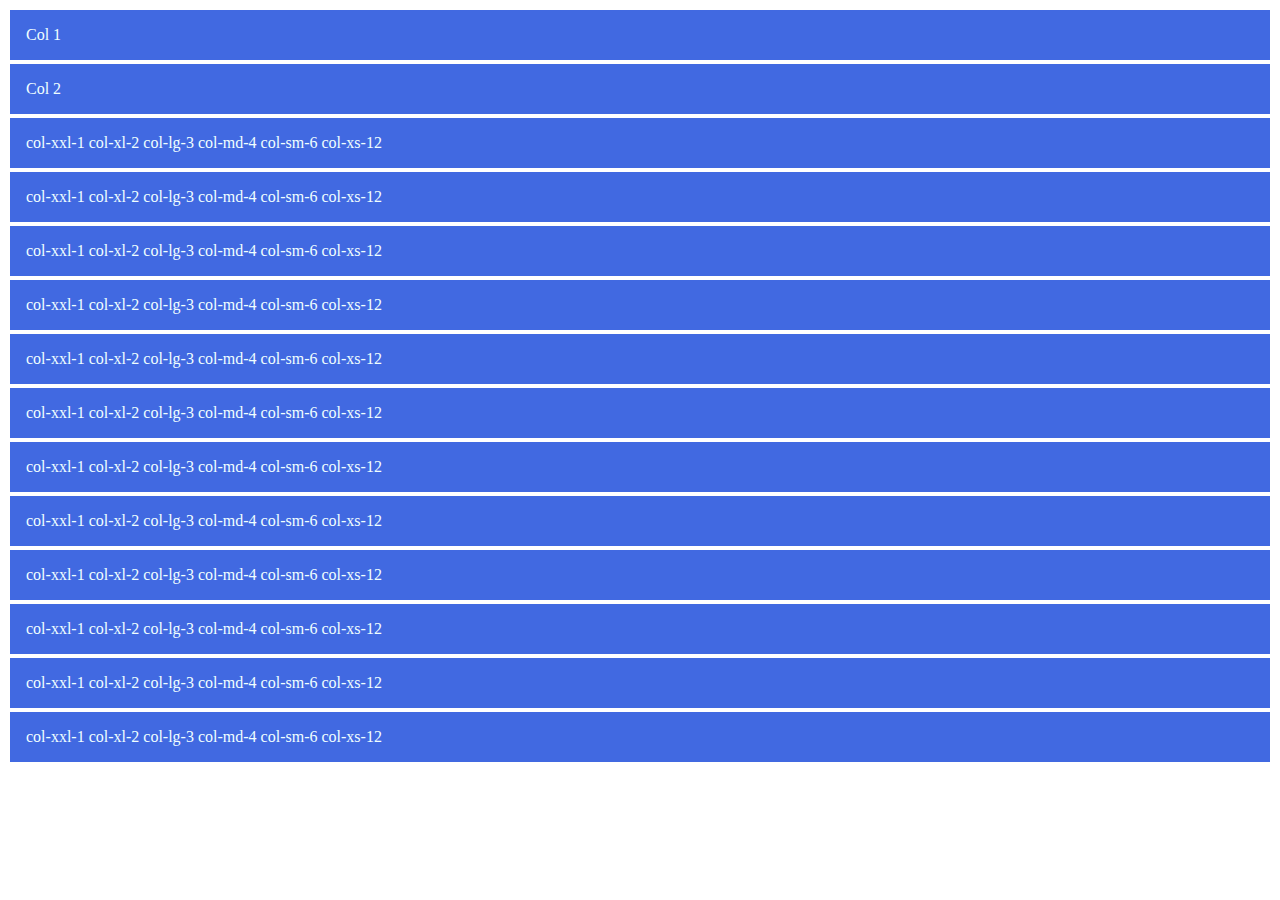
<file: index.html>
<!DOCTYPE html>
<html lang="en">
<head>
    <meta charset="UTF-8">
    <meta http-equiv="X-UA-Compatible" content="IE=edge">
    <meta name="viewport" content="width=device-width, initial-scale=1.0">
    <title>CDN</title>
    <link href="https://cdn.jsdelivr.net/npm/bootstrap@5.2.0-beta1/dist/css/bootstrap.min.css" rel="stylesheet" integrity="sha384-0evHe/X+R7YkIZDRvuzKMRqM+OrBnVFBL6DOitfPri4tjfHxaWutUpFmBp4vmVor" crossorigin="anonymous">
    <!-- <link rel="stylesheet" href="index.css"> -->
    <style>
        [class*="col"]{
            padding: 1rem;
    background-color: royalblue;
    border: 2px solid white;
    color: azure;
        }
    </style>
</head>
<body>
<div class="container-md border">
<div class="row">
    <div class="col-lg-8 col-md-6">Col 1</div>
    <div class="col-lg-4 col-md-6">Col 2</div>
    <!-- <div class="col">Auto col</div> -->
    
</div>
</div>

<div class="container my-5">
    <div class="row">
        <div class="col-xxl-1 col-xl-2 col-lg-3 col-md-4 col-sm-6 col-xs-12">col-xxl-1 col-xl-2 col-lg-3 col-md-4 col-sm-6 col-xs-12</div>
        <div class="col-xxl-1 col-xl-2 col-lg-3 col-md-4 col-sm-6 col-xs-12">col-xxl-1 col-xl-2 col-lg-3 col-md-4 col-sm-6 col-xs-12</div>
        <div class="col-xxl-1 col-xl-2 col-lg-3 col-md-4 col-sm-6 col-xs-12">col-xxl-1 col-xl-2 col-lg-3 col-md-4 col-sm-6 col-xs-12</div>
        <div class="col-xxl-1 col-xl-2 col-lg-3 col-md-4 col-sm-6 col-xs-12">col-xxl-1 col-xl-2 col-lg-3 col-md-4 col-sm-6 col-xs-12</div>
        <div class="col-xxl-1 col-xl-2 col-lg-3 col-md-4 col-sm-6 col-xs-12">col-xxl-1 col-xl-2 col-lg-3 col-md-4 col-sm-6 col-xs-12</div>
        <div class="col-xxl-1 col-xl-2 col-lg-3 col-md-4 col-sm-6 col-xs-12">col-xxl-1 col-xl-2 col-lg-3 col-md-4 col-sm-6 col-xs-12</div>
        <div class="col-xxl-1 col-xl-2 col-lg-3 col-md-4 col-sm-6 col-xs-12">col-xxl-1 col-xl-2 col-lg-3 col-md-4 col-sm-6 col-xs-12</div>
        <div class="col-xxl-1 col-xl-2 col-lg-3 col-md-4 col-sm-6 col-xs-12">col-xxl-1 col-xl-2 col-lg-3 col-md-4 col-sm-6 col-xs-12</div>
        <div class="col-xxl-1 col-xl-2 col-lg-3 col-md-4 col-sm-6 col-xs-12">col-xxl-1 col-xl-2 col-lg-3 col-md-4 col-sm-6 col-xs-12</div>
        <div class="col-xxl-1 col-xl-2 col-lg-3 col-md-4 col-sm-6 col-xs-12">col-xxl-1 col-xl-2 col-lg-3 col-md-4 col-sm-6 col-xs-12</div>
        <div class="col-xxl-1 col-xl-2 col-lg-3 col-md-4 col-sm-6 col-xs-12">col-xxl-1 col-xl-2 col-lg-3 col-md-4 col-sm-6 col-xs-12</div>
        <div class="col-xxl-1 col-xl-2 col-lg-3 col-md-4 col-sm-6 col-xs-12">col-xxl-1 col-xl-2 col-lg-3 col-md-4 col-sm-6 col-xs-12</div>
         </div>
</div>

    <script src="https://cdn.jsdelivr.net/npm/@popperjs/core@2.11.5/dist/umd/popper.min.js" integrity="sha384-Xe+8cL9oJa6tN/veChSP7q+mnSPaj5Bcu9mPX5F5xIGE0DVittaqT5lorf0EI7Vk" crossorigin="anonymous"></script>
<script src="https://cdn.jsdelivr.net/npm/bootstrap@5.2.0-beta1/dist/js/bootstrap.min.js" integrity="sha384-kjU+l4N0Yf4ZOJErLsIcvOU2qSb74wXpOhqTvwVx3OElZRweTnQ6d31fXEoRD1Jy" crossorigin="anonymous"></script>

</body>
</html>
</file>
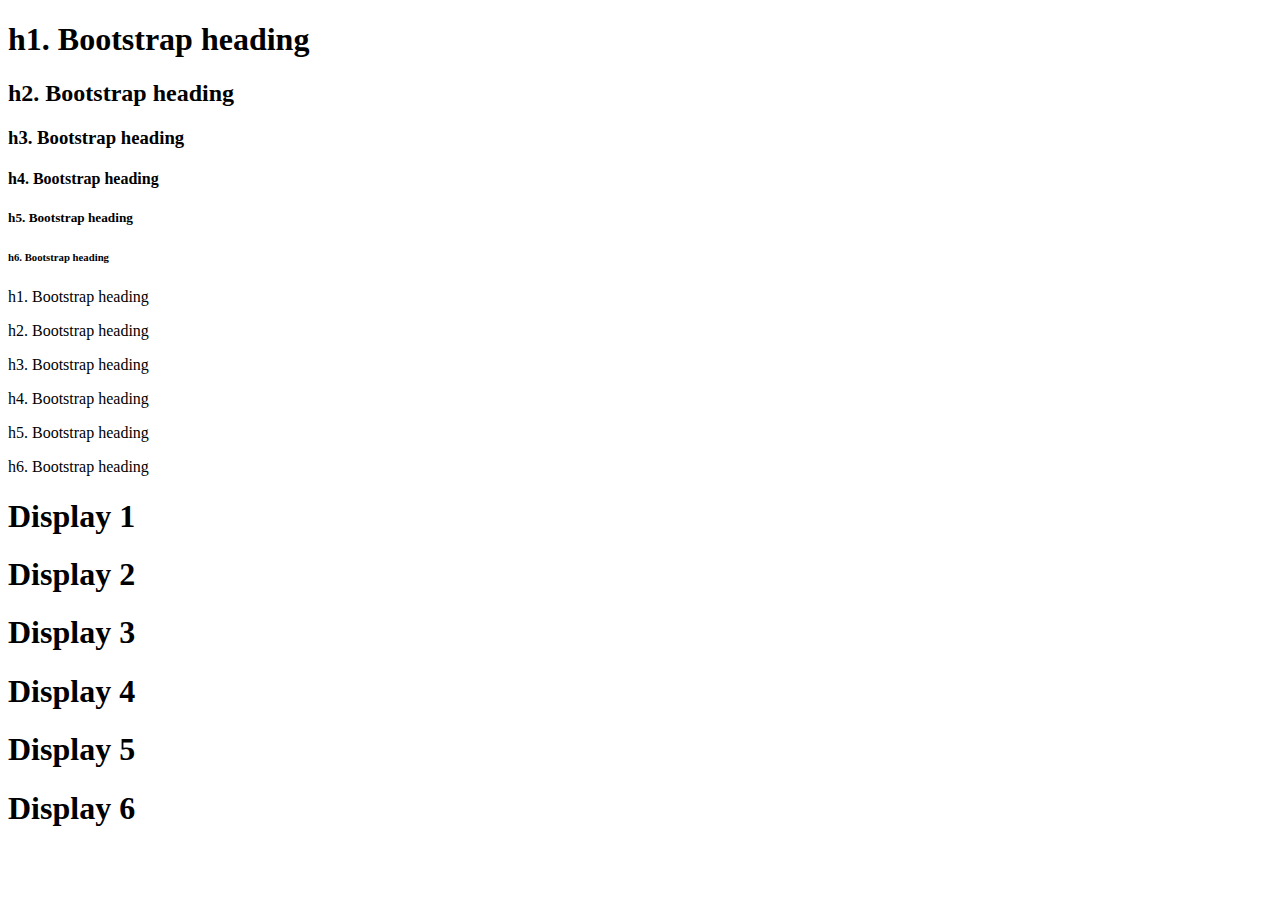
<file: typography/index.html>
<!DOCTYPE html>
<html lang="en">
<head>
    <meta charset="UTF-8">
    <meta http-equiv="X-UA-Compatible" content="IE=edge">
    <meta name="viewport" content="width=device-width, initial-scale=1.0">
    <title>Button</title>
    <link href="https://cdn.jsdelivr.net/npm/bootstrap@5.2.0-beta1/dist/css/bootstrap.min.css" rel="stylesheet" integrity="sha384-0evHe/X+R7YkIZDRvuzKMRqM+OrBnVFBL6DOitfPri4tjfHxaWutUpFmBp4vmVor" crossorigin="anonymous">
    
</head>
<body>
<div class="container">
    <div class="row">
    <div class="col-4">
        <h1>h1. Bootstrap heading</h1>
<h2>h2. Bootstrap heading</h2>
<h3>h3. Bootstrap heading</h3>
<h4>h4. Bootstrap heading</h4>
<h5>h5. Bootstrap heading</h5>
<h6>h6. Bootstrap heading</h6>
    </div>
    <div class="col-4">
<!-- in the paragraph tag give a h1-h6 tag to make it look like heading  -->

<p class="h1">h1. Bootstrap heading</p>
<p class="h2">h2. Bootstrap heading</p>
<p class="h3">h3. Bootstrap heading</p>
<p class="h4">h4. Bootstrap heading</p>
<p class="h5">h5. Bootstrap heading</p>
<p class="h6">h6. Bootstrap heading</p>
</div>
    </div>
    <div class="row">
        <h1 class="display-1">Display 1</h1>
<h1 class="display-2">Display 2</h1>
<h1 class="display-3">Display 3</h1>
<h1 class="display-4">Display 4</h1>
<h1 class="display-5">Display 5</h1>
<h1 class="display-6">Display 6</h1>
    </div>

    </div>
    





    <script src="https://cdn.jsdelivr.net/npm/@popperjs/core@2.11.5/dist/umd/popper.min.js" integrity="sha384-Xe+8cL9oJa6tN/veChSP7q+mnSPaj5Bcu9mPX5F5xIGE0DVittaqT5lorf0EI7Vk" crossorigin="anonymous"></script>
<script src="https://cdn.jsdelivr.net/npm/bootstrap@5.2.0-beta1/dist/js/bootstrap.min.js" integrity="sha384-kjU+l4N0Yf4ZOJErLsIcvOU2qSb74wXpOhqTvwVx3OElZRweTnQ6d31fXEoRD1Jy" crossorigin="anonymous"></script>

</body>
</html>
</file>
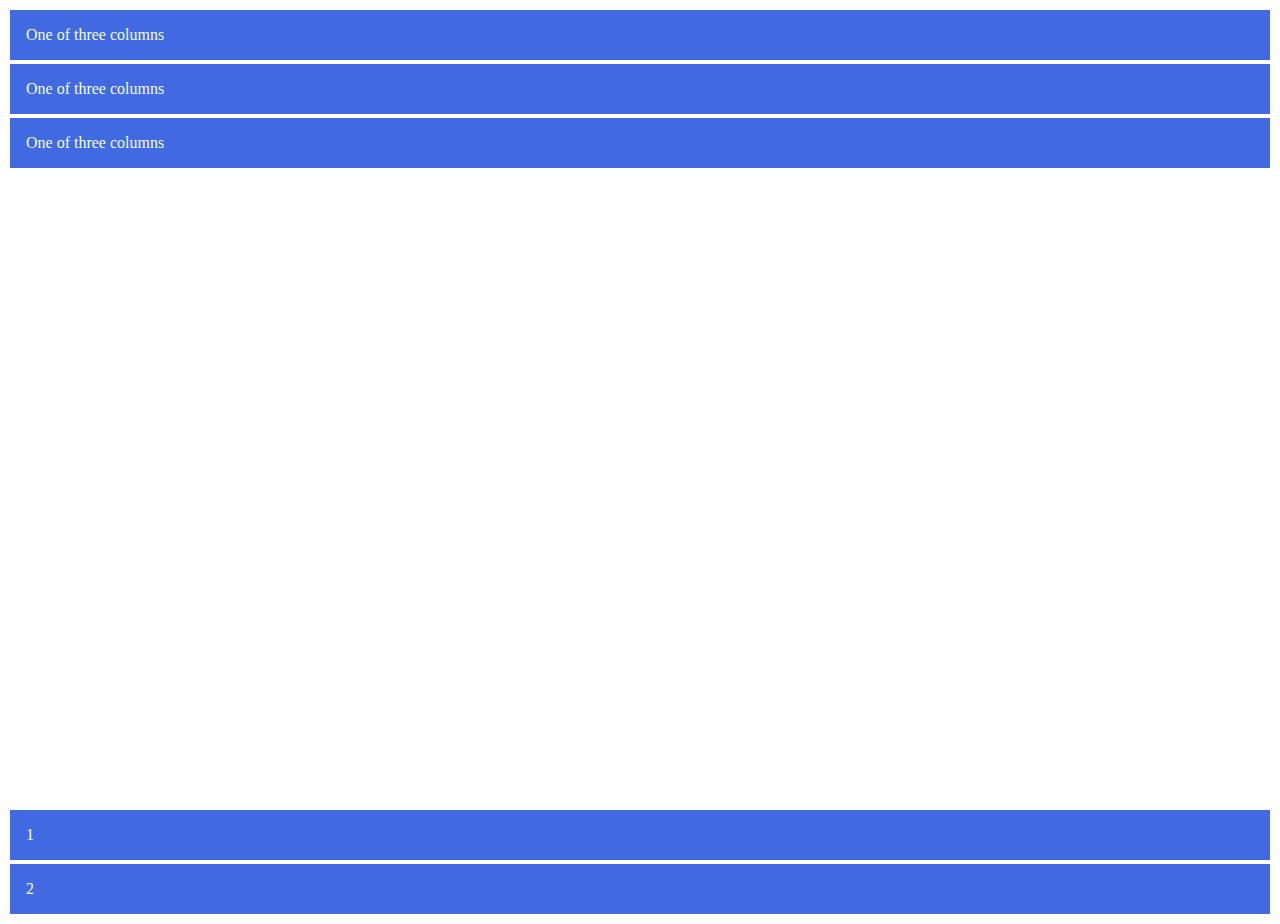
<file: clalign.html>
<!DOCTYPE html>
<html lang="en">
<head>
    <meta charset="UTF-8">
    <meta http-equiv="X-UA-Compatible" content="IE=edge">
    <meta name="viewport" content="width=device-width, initial-scale=1.0">
    <title>align</title>
    <link href="https://cdn.jsdelivr.net/npm/bootstrap@5.2.0-beta1/dist/css/bootstrap.min.css" rel="stylesheet" integrity="sha384-0evHe/X+R7YkIZDRvuzKMRqM+OrBnVFBL6DOitfPri4tjfHxaWutUpFmBp4vmVor" crossorigin="anonymous">
    <!-- <link rel="stylesheet" href="index.css"> -->
    <style>
        [class*="col"]{
            padding: 1rem;
    background-color: royalblue;
    border: 2px solid white;
    color: azure;
        }
    </style>
</head>
<body>

<div class="container border">
    <div class="row align-items-end" style="height: 800px;">
      <div class="col">
        One of three columns
      </div>
      <div class="col">
        One of three columns
      </div>
      <div class="col">
        One of three columns
      </div>
    </div>
    <div class="container">
        <div class="row justify-content-between">
            <div class="col-2">1</div>
            <div class="col-2">2</div>
        </div>
    </div>
    <!-- <div class="row align-items-center">
      <div class="col">
        One of three columns
      </div>
      <div class="col">
        One of three columns
      </div>
      <div class="col">
        One of three columns
      </div>
    </div>
    <div class="row align-items-end">
      <div class="col">
        One of three columns
      </div>
      <div class="col">
        One of three columns
      </div>
      <div class="col">
        One of three columns
      </div>
    </div>
  </div> -->

    <script src="https://cdn.jsdelivr.net/npm/@popperjs/core@2.11.5/dist/umd/popper.min.js" integrity="sha384-Xe+8cL9oJa6tN/veChSP7q+mnSPaj5Bcu9mPX5F5xIGE0DVittaqT5lorf0EI7Vk" crossorigin="anonymous"></script>
<script src="https://cdn.jsdelivr.net/npm/bootstrap@5.2.0-beta1/dist/js/bootstrap.min.js" integrity="sha384-kjU+l4N0Yf4ZOJErLsIcvOU2qSb74wXpOhqTvwVx3OElZRweTnQ6d31fXEoRD1Jy" crossorigin="anonymous"></script>

</body>
</html>
</file>
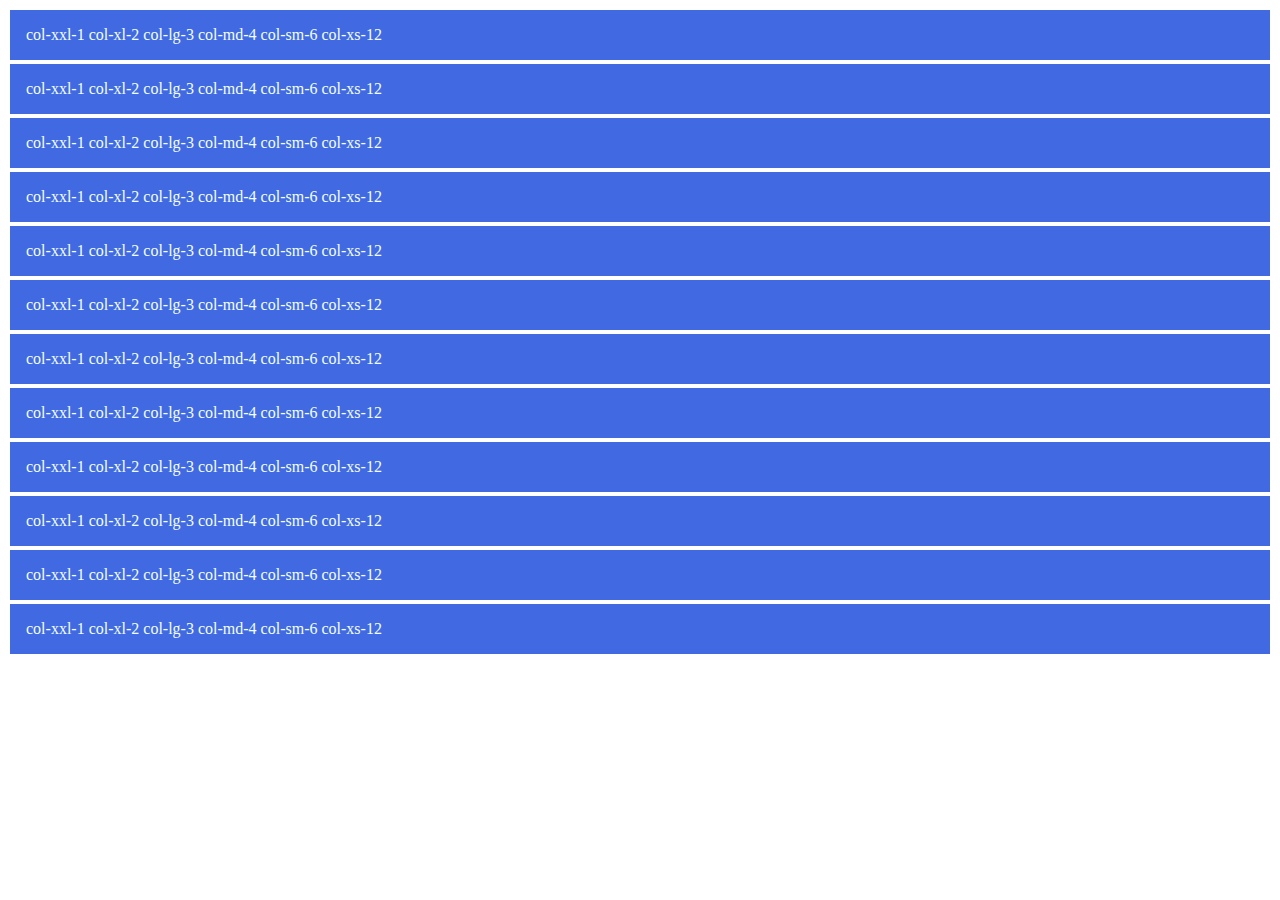
<file: columnperf.html>
<!DOCTYPE html>
<html lang="en">
<head>
    <meta charset="UTF-8">
    <meta http-equiv="X-UA-Compatible" content="IE=edge">
    <meta name="viewport" content="width=device-width, initial-scale=1.0">
    <title>Grid</title>

    <link href="https://cdn.jsdelivr.net/npm/bootstrap@5.2.0-beta1/dist/css/bootstrap.min.css" rel="stylesheet" integrity="sha384-0evHe/X+R7YkIZDRvuzKMRqM+OrBnVFBL6DOitfPri4tjfHxaWutUpFmBp4vmVor" crossorigin="anonymous">
    
    <style>
        [class*="col"]{
            padding: 1rem;
    background-color: royalblue;
    border: 2px solid white;
    color: azure;
        }
    </style>
</head>
<body>

    <div class="container my-5"">
        <div class="row">
            <div class="col-xxl-1 col-xl-2 col-lg-3 col-md-4 col-sm-6 col-xs-12">col-xxl-1 col-xl-2 col-lg-3 col-md-4 col-sm-6 col-xs-12</div>
            <div class="col-xxl-1 col-xl-2 col-lg-3 col-md-4 col-sm-6 col-xs-12">col-xxl-1 col-xl-2 col-lg-3 col-md-4 col-sm-6 col-xs-12</div>
            <div class="col-xxl-1 col-xl-2 col-lg-3 col-md-4 col-sm-6 col-xs-12">col-xxl-1 col-xl-2 col-lg-3 col-md-4 col-sm-6 col-xs-12</div>
            <div class="col-xxl-1 col-xl-2 col-lg-3 col-md-4 col-sm-6 col-xs-12">col-xxl-1 col-xl-2 col-lg-3 col-md-4 col-sm-6 col-xs-12</div>
            <div class="col-xxl-1 col-xl-2 col-lg-3 col-md-4 col-sm-6 col-xs-12">col-xxl-1 col-xl-2 col-lg-3 col-md-4 col-sm-6 col-xs-12</div>
            <div class="col-xxl-1 col-xl-2 col-lg-3 col-md-4 col-sm-6 col-xs-12">col-xxl-1 col-xl-2 col-lg-3 col-md-4 col-sm-6 col-xs-12</div>
            <div class="col-xxl-1 col-xl-2 col-lg-3 col-md-4 col-sm-6 col-xs-12">col-xxl-1 col-xl-2 col-lg-3 col-md-4 col-sm-6 col-xs-12</div>
            <div class="col-xxl-1 col-xl-2 col-lg-3 col-md-4 col-sm-6 col-xs-12">col-xxl-1 col-xl-2 col-lg-3 col-md-4 col-sm-6 col-xs-12</div>
            <div class="col-xxl-1 col-xl-2 col-lg-3 col-md-4 col-sm-6 col-xs-12">col-xxl-1 col-xl-2 col-lg-3 col-md-4 col-sm-6 col-xs-12</div>
            <div class="col-xxl-1 col-xl-2 col-lg-3 col-md-4 col-sm-6 col-xs-12">col-xxl-1 col-xl-2 col-lg-3 col-md-4 col-sm-6 col-xs-12</div>
            <div class="col-xxl-1 col-xl-2 col-lg-3 col-md-4 col-sm-6 col-xs-12">col-xxl-1 col-xl-2 col-lg-3 col-md-4 col-sm-6 col-xs-12</div>
            <div class="col-xxl-1 col-xl-2 col-lg-3 col-md-4 col-sm-6 col-xs-12">col-xxl-1 col-xl-2 col-lg-3 col-md-4 col-sm-6 col-xs-12</div>
             </div>
    </div>
    
    <script src="https://cdn.jsdelivr.net/npm/@popperjs/core@2.11.5/dist/umd/popper.min.js" integrity="sha384-Xe+8cL9oJa6tN/veChSP7q+mnSPaj5Bcu9mPX5F5xIGE0DVittaqT5lorf0EI7Vk" crossorigin="anonymous"></script>
    <script src="https://cdn.jsdelivr.net/npm/bootstrap@5.2.0-beta1/dist/js/bootstrap.min.js" integrity="sha384-kjU+l4N0Yf4ZOJErLsIcvOU2qSb74wXpOhqTvwVx3OElZRweTnQ6d31fXEoRD1Jy" crossorigin="anonymous"></script>
    
</body>
</html>
</file>
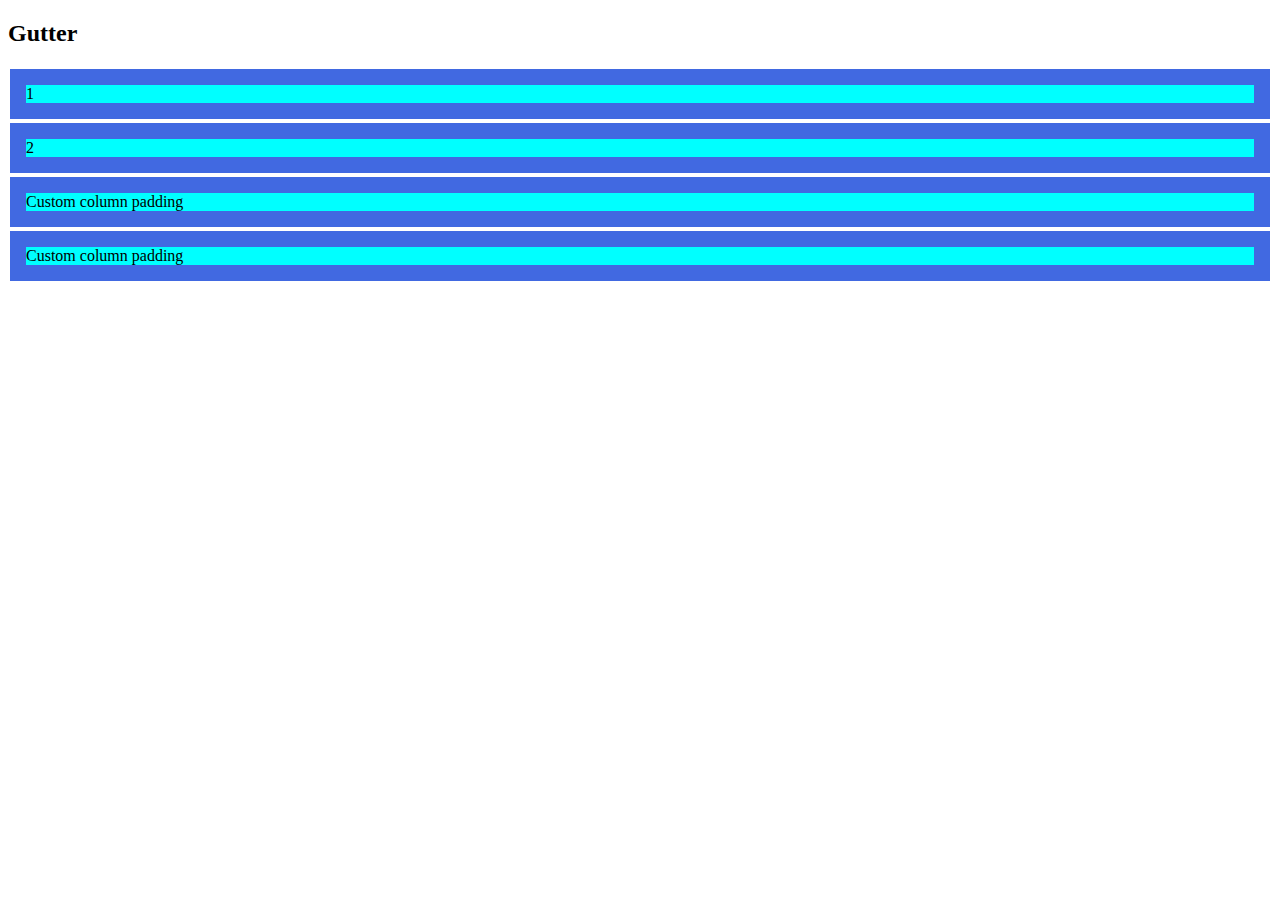
<file: gutter.html>
<!DOCTYPE html>
<html lang="en">
<head>
    <meta charset="UTF-8">
    <meta http-equiv="X-UA-Compatible" content="IE=edge">
    <meta name="viewport" content="width=device-width, initial-scale=1.0">
    <title>Gutter</title>
    <link href="https://cdn.jsdelivr.net/npm/bootstrap@5.2.0-beta1/dist/css/bootstrap.min.css" rel="stylesheet" integrity="sha384-0evHe/X+R7YkIZDRvuzKMRqM+OrBnVFBL6DOitfPri4tjfHxaWutUpFmBp4vmVor" crossorigin="anonymous">
    <!-- <link rel="stylesheet" href="index.css"> -->
    <style>
        [class*="col"]{
            padding: 1rem;
    background-color: royalblue;
    border: 2px solid white;
    color: black;
        }
        .child{
            background-color: aqua;
        }
    </style>
</head>
<body>


<h2 class="text-center my-5">Gutter</h2>
  <div class="container">
    <div class="row gx-1 gy-10">
      <div class="col-6">
        <div class="child">1</div>
      </div>
      <div class="col-6">
        <div class="child">2</div>
      </div>
      <div class="col-6">
        <div class="child">Custom column padding</div>
      </div>
      <div class="col-6">
        <div class="child">Custom column padding</div>
      </div>
    </div>
  </div>

    <script src="https://cdn.jsdelivr.net/npm/@popperjs/core@2.11.5/dist/umd/popper.min.js" integrity="sha384-Xe+8cL9oJa6tN/veChSP7q+mnSPaj5Bcu9mPX5F5xIGE0DVittaqT5lorf0EI7Vk" crossorigin="anonymous"></script>
<script src="https://cdn.jsdelivr.net/npm/bootstrap@5.2.0-beta1/dist/js/bootstrap.min.js" integrity="sha384-kjU+l4N0Yf4ZOJErLsIcvOU2qSb74wXpOhqTvwVx3OElZRweTnQ6d31fXEoRD1Jy" crossorigin="anonymous"></script>

</body>
</html>
</file>
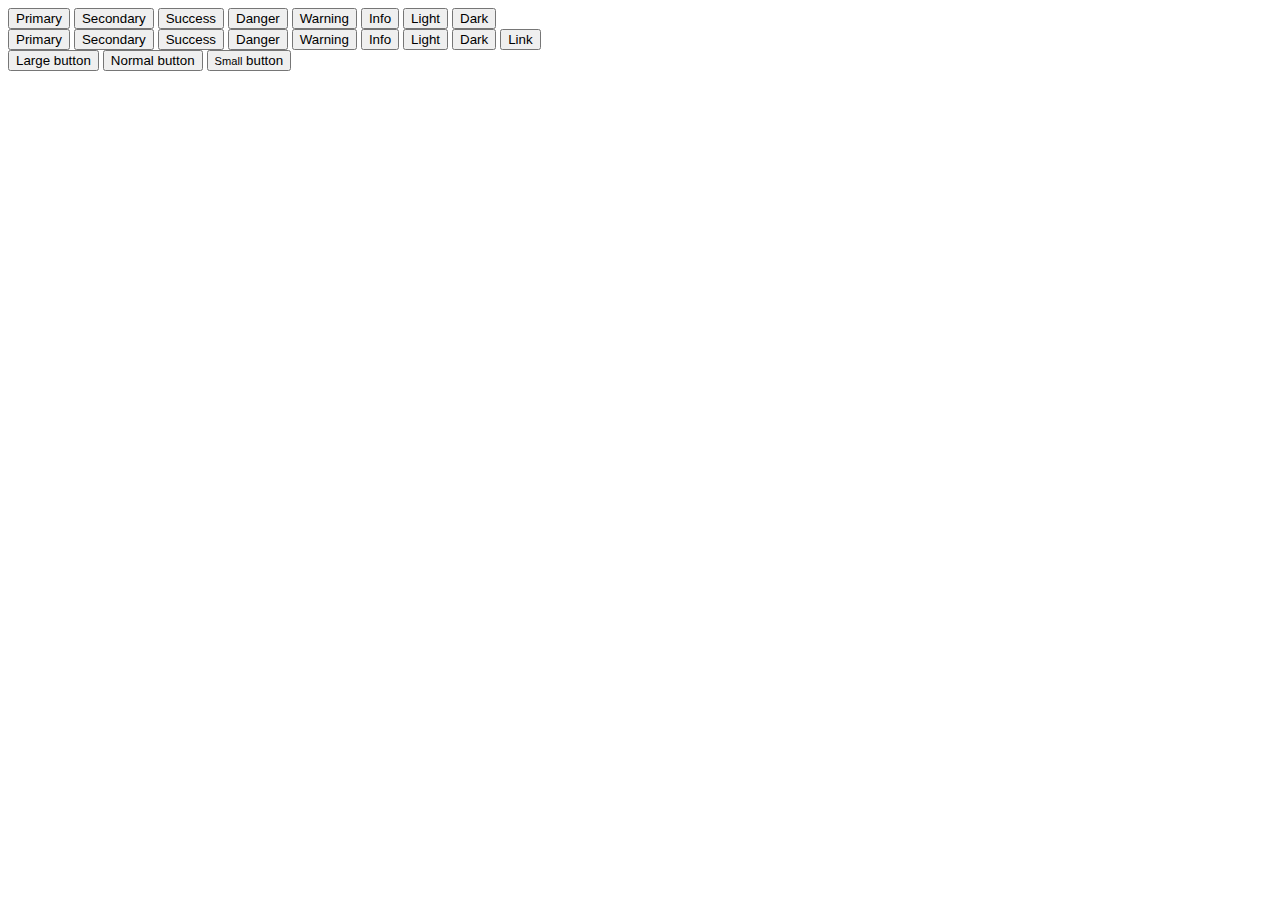
<file: Button/button.html>
<!DOCTYPE html>
<html lang="en">
<head>
    <meta charset="UTF-8">
    <meta http-equiv="X-UA-Compatible" content="IE=edge">
    <meta name="viewport" content="width=device-width, initial-scale=1.0">
    <title>Button</title>
    <link href="https://cdn.jsdelivr.net/npm/bootstrap@5.2.0-beta1/dist/css/bootstrap.min.css" rel="stylesheet" integrity="sha384-0evHe/X+R7YkIZDRvuzKMRqM+OrBnVFBL6DOitfPri4tjfHxaWutUpFmBp4vmVor" crossorigin="anonymous">
    
</head>
<body>

<div class="container my-5">
<button type="button" class="btn btn-outline-primary">Primary</button>
<button type="button" class="btn btn-outline-secondary">Secondary</button>
<button type="button" class="btn btn-outline-success">Success</button>
<button type="button" class="btn btn-outline-danger">Danger</button>
<button type="button" class="btn btn-outline-warning">Warning</button>
<button type="button" class="btn btn-outline-info">Info</button>
<button type="button" class="btn btn-outline-light">Light</button>
<button type="button" class="btn btn-outline-dark">Dark</button>
</div>
<div class="container my-5">
    <button class="btn btn-primary">Primary</button>
    <button class="btn btn-secondary">Secondary</button>
    <button class="btn btn-success">Success</button>
    <button type="button" class="btn btn-danger">Danger</button>
<button type="button" class="btn btn-warning">Warning</button>
<button type="button" class="btn btn-info">Info</button>
<button type="button" class="btn btn-light">Light</button>
<button type="button" class="btn btn-dark btn-lg">Dark</button>

<button type="button" class="btn btn-link">Link</button>
</div>
<div class="container my-6">
    <button class="btn btn-primary btn-lg">Large button</button>
    <button class="btn btn-primary">Normal button</button>
    <button class="btn btn-primary btn-sm"><Small>Small</Small> button</button>


</div>
    <script src="https://cdn.jsdelivr.net/npm/@popperjs/core@2.11.5/dist/umd/popper.min.js" integrity="sha384-Xe+8cL9oJa6tN/veChSP7q+mnSPaj5Bcu9mPX5F5xIGE0DVittaqT5lorf0EI7Vk" crossorigin="anonymous"></script>
<script src="https://cdn.jsdelivr.net/npm/bootstrap@5.2.0-beta1/dist/js/bootstrap.min.js" integrity="sha384-kjU+l4N0Yf4ZOJErLsIcvOU2qSb74wXpOhqTvwVx3OElZRweTnQ6d31fXEoRD1Jy" crossorigin="anonymous"></script>

</body>
</html>
</file>
<file: index.css>
.col{
    padding: 1rem;
    background-color: royalblue;
    border: 2px solid white;
    color: azure;
}
</file>
